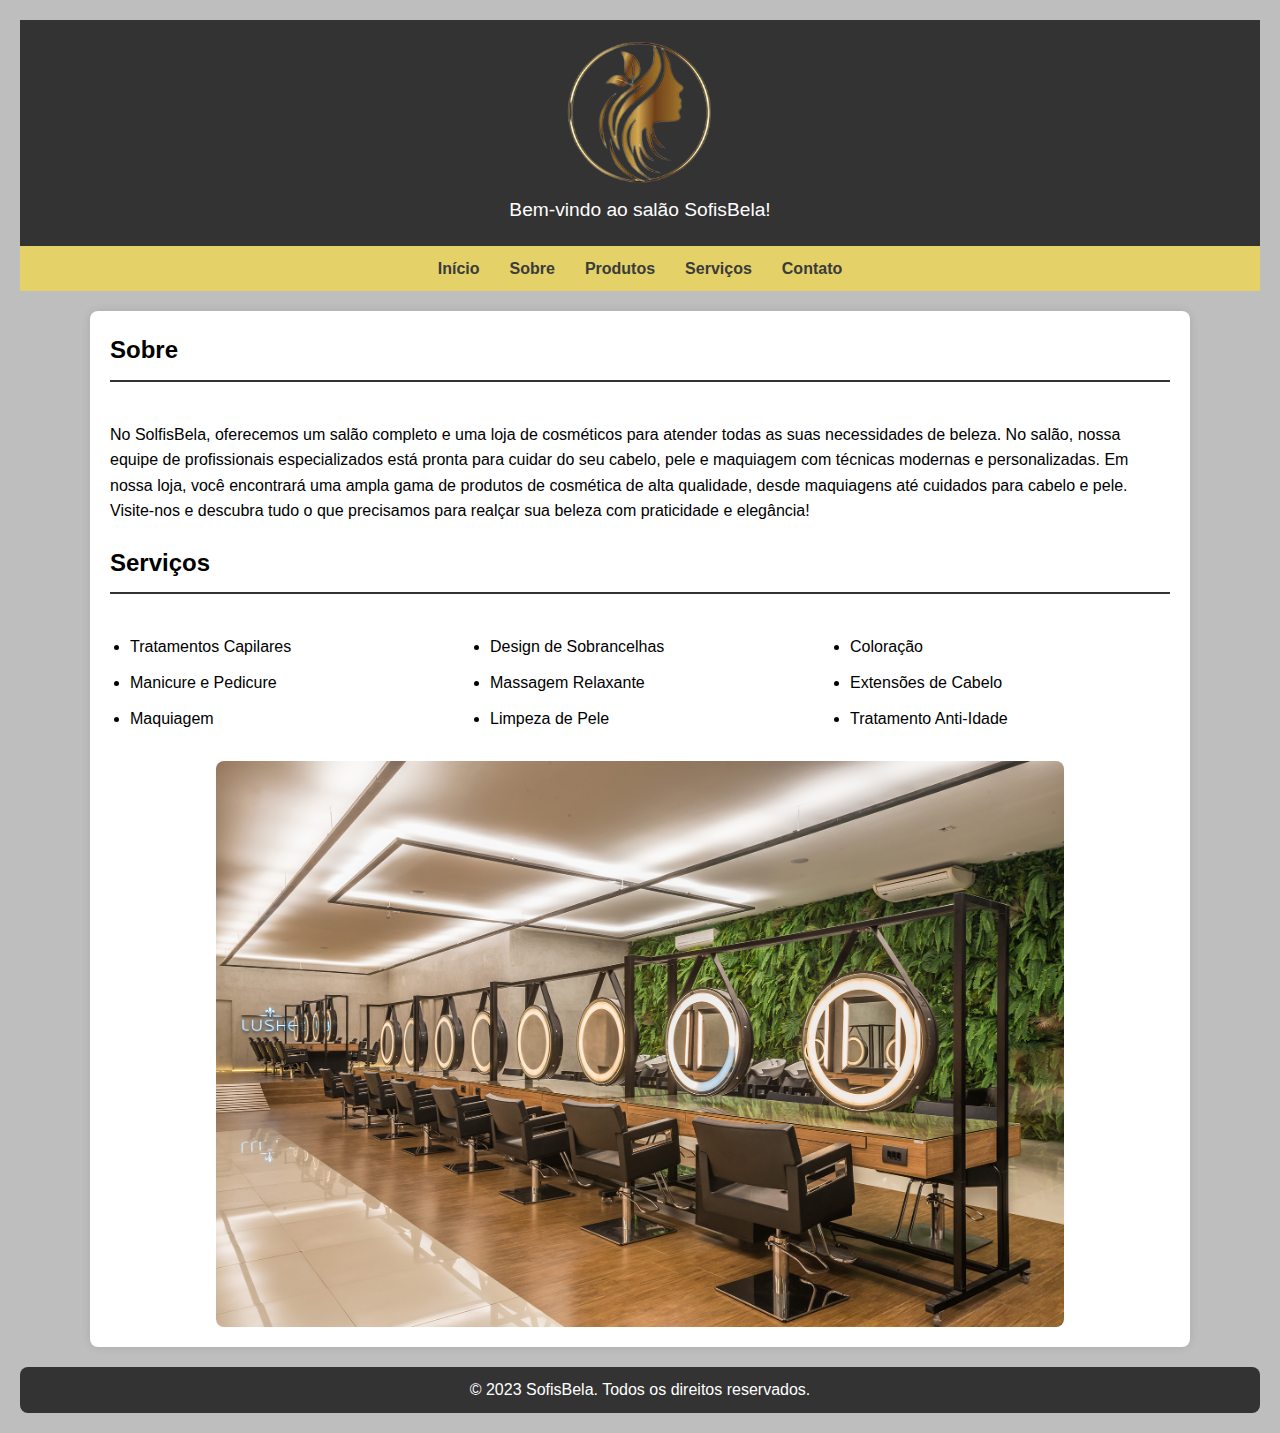
<file: index.html>
<!DOCTYPE html>
<html>
<head>
  <title>SofisBela</title>
  <link rel="stylesheet" href="style.css">
</head>
<body>
  <header>
    <img src="img/logo.png" width="150px">
    <p>Bem-vindo ao salão SofisBela!</p>
  </header>

  <nav>
    <ul>
      <li><a href="index.html">Início</a></li>
      <li><a href="sobrenos.html">Sobre</a></li>
      <li><a href="produtos.html">Produtos</a></li>
      <li><a href="servicos.html">Serviços</a></li>
      <li><a href="contato.html">Contato</a></li>
    </ul>
  </nav>

  <main>
    <h2>Sobre</h2>
    <p>No SolfisBela, oferecemos um salão completo e uma loja de cosméticos para atender todas as suas necessidades de beleza. No salão, nossa equipe de profissionais especializados está pronta para cuidar do seu cabelo, pele e maquiagem com técnicas modernas e personalizadas. Em nossa loja, você encontrará uma ampla gama de produtos de cosmética de alta qualidade, desde maquiagens até cuidados para cabelo e pele. Visite-nos e descubra tudo o que precisamos para realçar sua beleza com praticidade e elegância!</p>
    <h2>Serviços</h2>
    <div class="service-container">
      <div class="service-column">
          <ul>
              <li>Tratamentos Capilares</li>
              <li>Manicure e Pedicure</li>
              <li>Maquiagem</li>
          </ul>
      </div>
      <div class="service-column">
          <ul>
              <li>Design de Sobrancelhas</li>
              <li>Massagem Relaxante</li>
              <li>Limpeza de Pele</li>
          </ul>
      </div>
      <div class="service-column">
          <ul>
              <li>Coloração</li>
              <li>Extensões de Cabelo</li>
              <li>Tratamento Anti-Idade</li>
          </ul>
      </div>
  </div>
    <img decoding="async" src="img/salao.jpg" alt="Imagem do site">
  </main>

  <footer>
    <p>&copy; 2023 SofisBela. Todos os direitos reservados.</p>
  </footer>
</body>
</html>
</file>
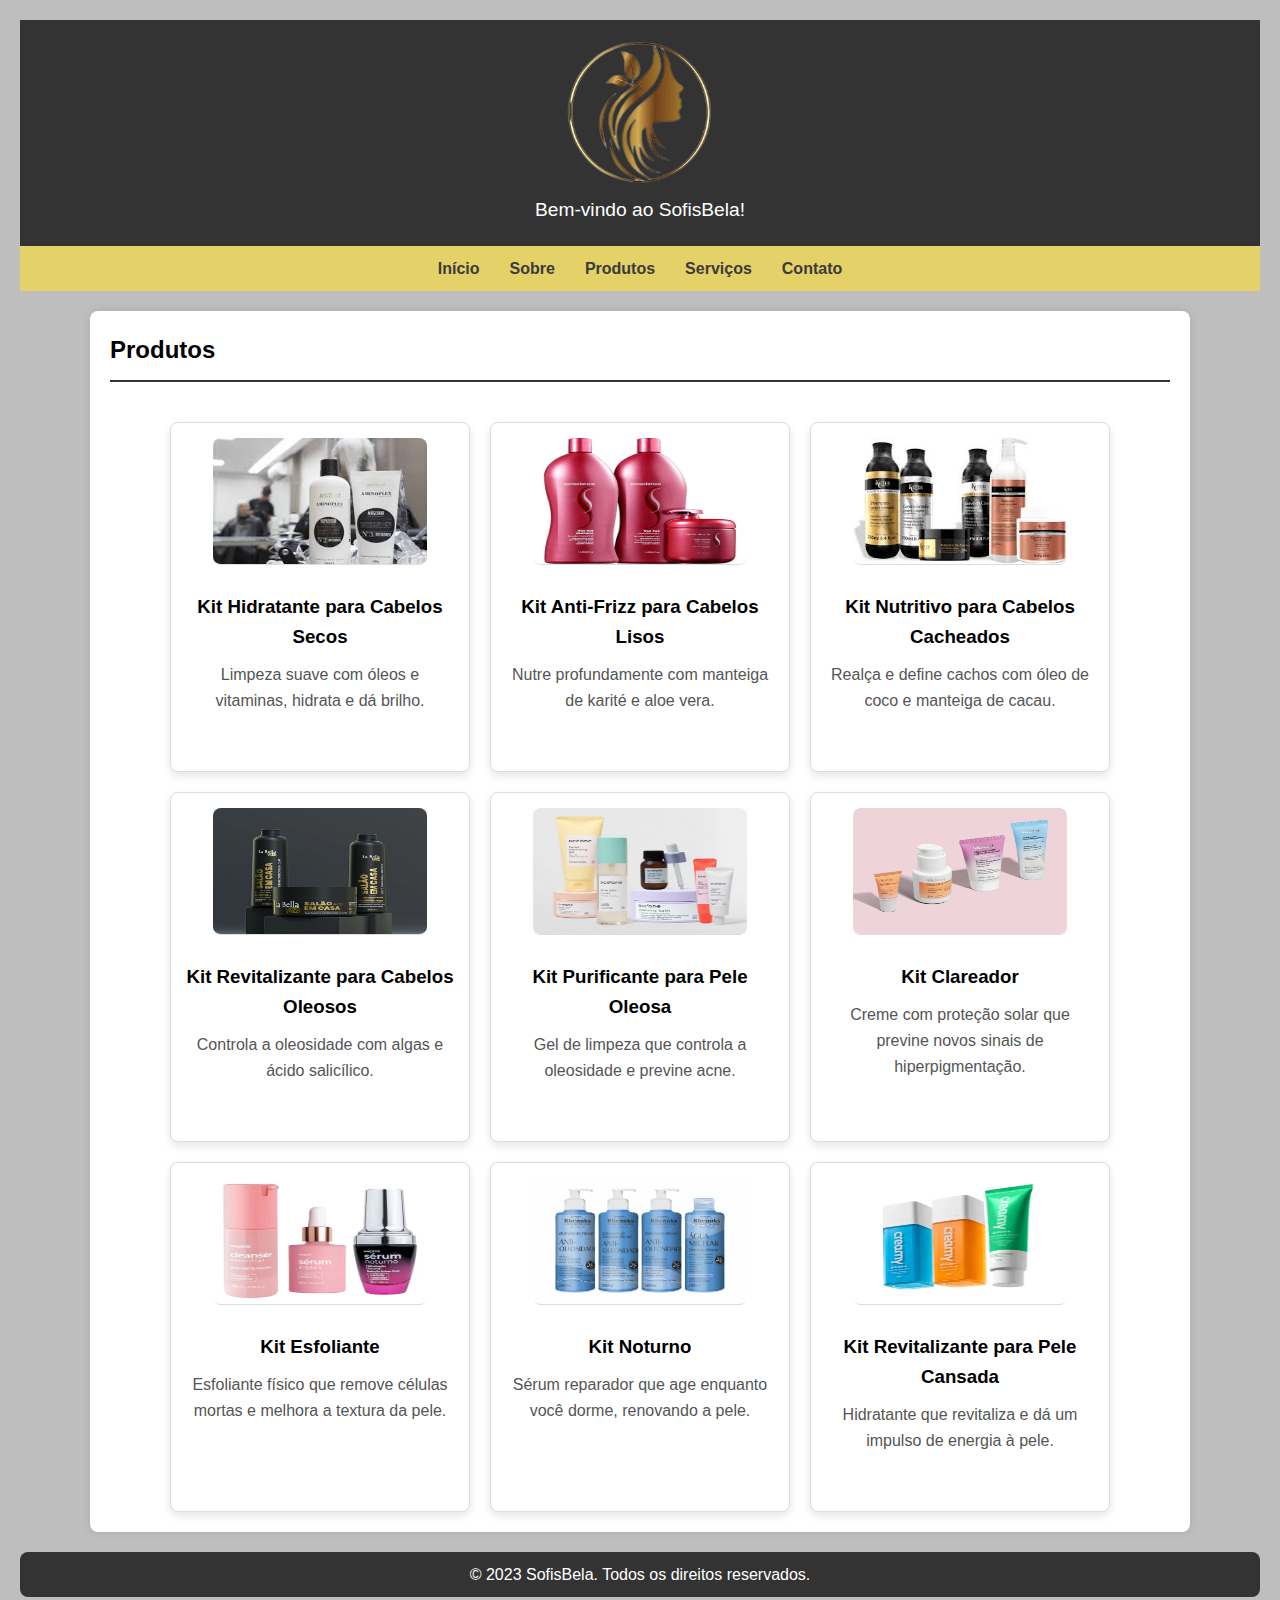
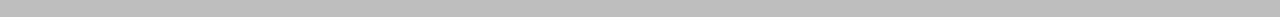
<file: produtos.html>
<!DOCTYPE html>
<html>
<head>
  <title>SofisBela - Produtos</title>
  <link rel="stylesheet" href="style.css">
</head>
<body>
  <header>
    <img src="img/logo.png" width="150px" alt="Logo SofisBela">
    <p>Bem-vindo ao SofisBela!</p>
  </header>

  <nav>
    <ul>
      <li><a href="index.html">Início</a></li>
      <li><a href="sobrenos.html">Sobre</a></li>
      <li><a href="produtos.html">Produtos</a></li>
      <li><a href="servicos.html">Serviços</a></li>
      <li><a href="contato.html">Contato</a></li>
    </ul>
  </nav>

  <main>
    <h2>Produtos</h2>
    <div class="product-grid">
      <div class="product-card">
        <img src="img/produto1.jpeg" alt="Produto 1">
        <h3>Kit Hidratante para Cabelos Secos</h3>
        <p>Limpeza suave com óleos e vitaminas, hidrata e dá brilho.</p>
      </div>
      <div class="product-card">
        <img src="img/produto2.webp" alt="Produto 2">
        <h3>Kit Anti-Frizz para Cabelos Lisos</h3>
        <p>Nutre profundamente com manteiga de karité e aloe vera.</p>
      </div>
      <div class="product-card">
        <img src="img/produto3.jpeg" alt="Produto 3">
        <h3>Kit Nutritivo para Cabelos Cacheados</h3>
        <p>Realça e define cachos com óleo de coco e manteiga de cacau.</p>
      </div>
      <div class="product-card">
        <img src="img/produto4.webp" alt="Produto 4">
        <h3>Kit Revitalizante para Cabelos Oleosos</h3>
        <p>Controla a oleosidade com algas e ácido salicílico.</p>
      </div>
      <div class="product-card">
        <img src="img/produto5.webp" alt="Produto 5">
        <h3>Kit Purificante para Pele Oleosa</h3>
        <p>Gel de limpeza que controla a oleosidade e previne acne.</p>
      </div>
      <div class="product-card">
        <img src="img/produto6.webp" alt="Produto 6">
        <h3>Kit Clareador</h3>
        <p>Creme com proteção solar que previne novos sinais de hiperpigmentação.</p>
      </div>
      <div class="product-card">
        <img src="img/produto7.webp" alt="Produto 7">
        <h3>Kit Esfoliante</h3>
        <p>Esfoliante físico que remove células mortas e melhora a textura da pele.</p>
      </div>
      <div class="product-card">
        <img src="img/produto8.webp" alt="Produto 8">
        <h3>Kit Noturno</h3>
        <p>Sérum reparador que age enquanto você dorme, renovando a pele. </p>
      </div>
      <div class="product-card">
        <img src="img/produto9.webp" alt="Produto 9">
        <h3>Kit Revitalizante para Pele Cansada</h3>
        <p>Hidratante que revitaliza e dá um impulso de energia à pele.</p>
      </div>
    </div>
  </main>

  <footer>
    <p>&copy; 2023 SofisBela. Todos os direitos reservados.</p>
  </footer>
</body>
</html>
</file>
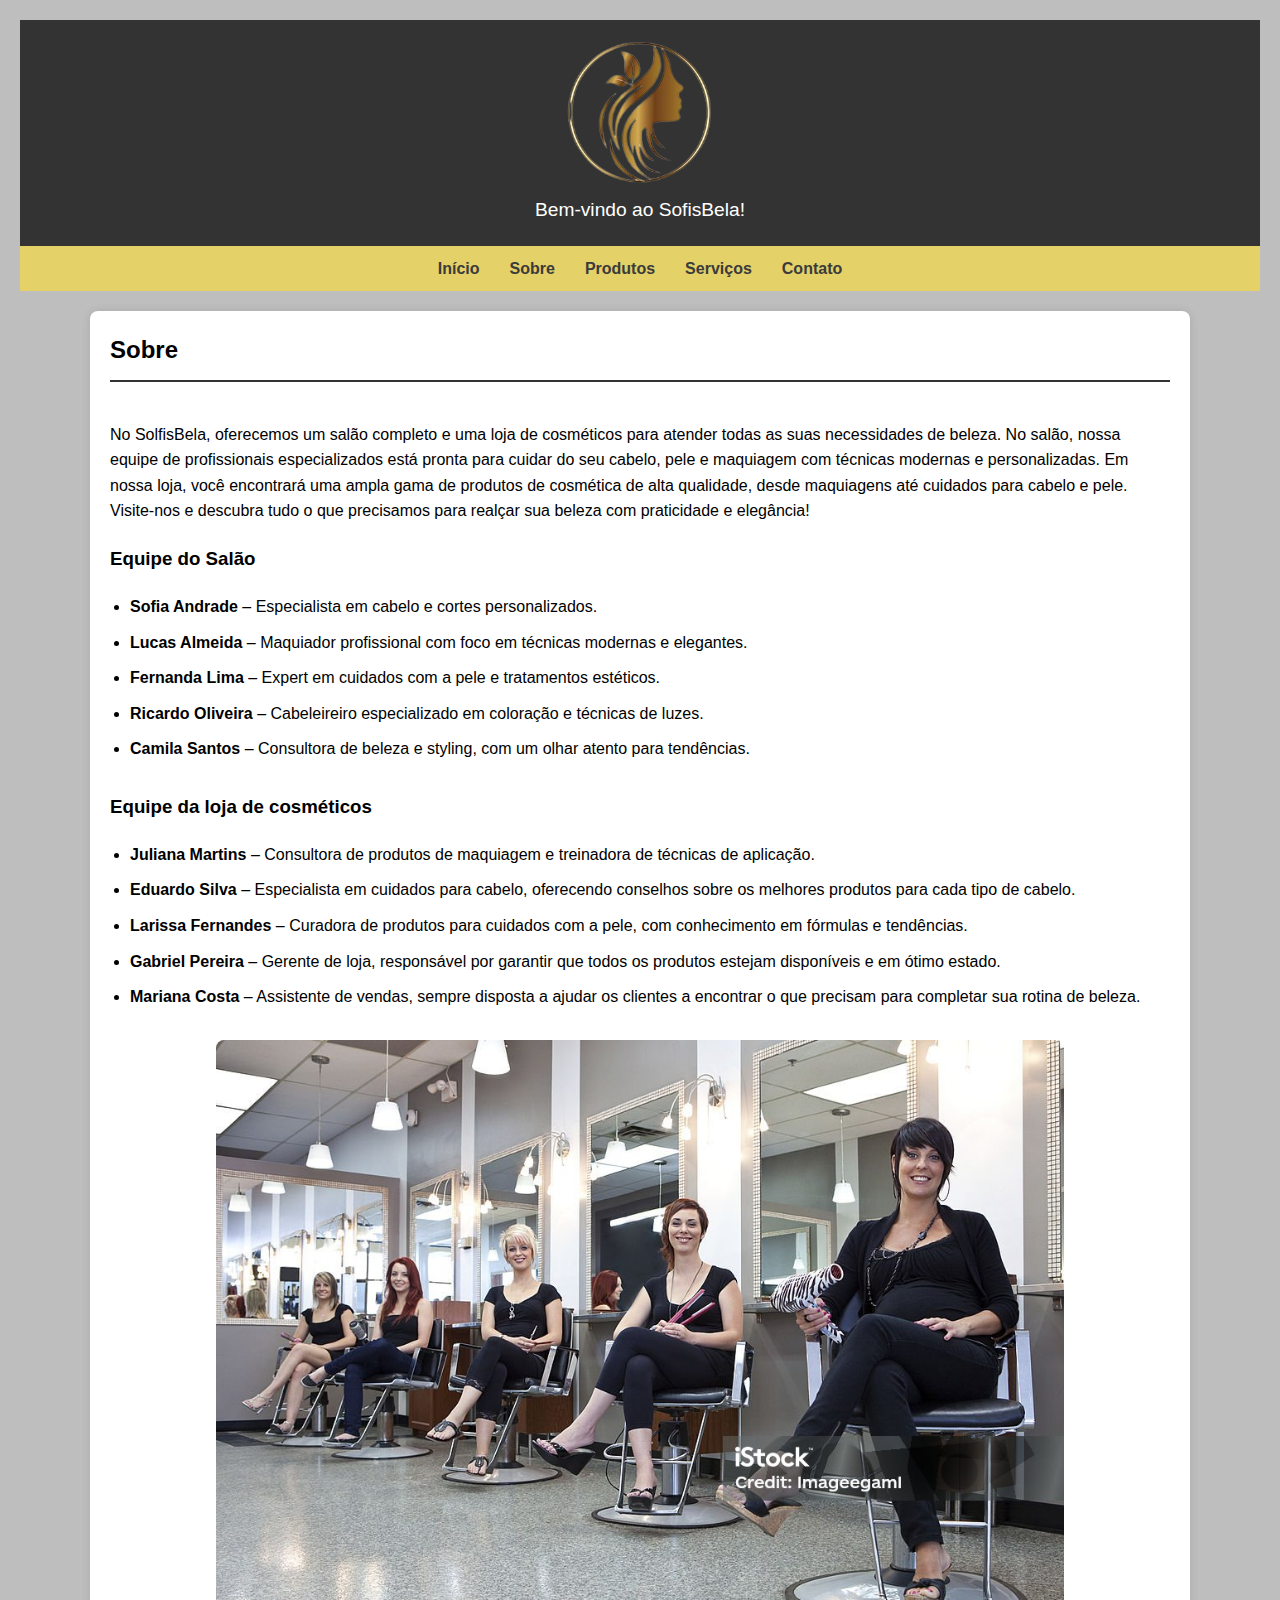
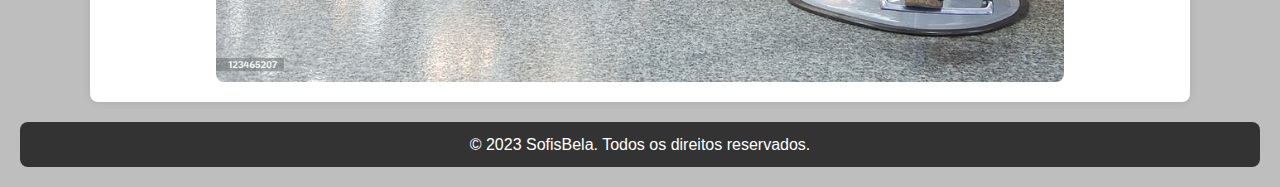
<file: sobrenos.html>
<!DOCTYPE html>
<html>
<head>
  <title>SofisBela</title>
  <link rel="stylesheet" href="style.css">
</head>
<body>
  <header>
    <img src="img/logo.png" width="150px">
    <p>Bem-vindo ao SofisBela!</p>
  </header>

  <nav>
    <ul>
      <li><a href="index.html">Início</a></li>
      <li><a href="sobrenos.html">Sobre</a></li>
      <li><a href="produtos.html">Produtos</a></li>
      <li><a href="servicos.html">Serviços</a></li>
      <li><a href="contato.html">Contato</a></li>
    </ul>
  </nav>

  <main>
    <h2>Sobre</h2>
    <p>No SolfisBela, oferecemos um salão completo e uma loja de cosméticos para atender todas as suas necessidades de beleza. No salão, nossa equipe de profissionais especializados está pronta para cuidar do seu cabelo, pele e maquiagem com técnicas modernas e personalizadas. Em nossa loja, você encontrará uma ampla gama de produtos de cosmética de alta qualidade, desde maquiagens até cuidados para cabelo e pele. Visite-nos e descubra tudo o que precisamos para realçar sua beleza com praticidade e elegância!</p>
    <h3>Equipe do Salão</h3>
    <ul>
        <li><strong>Sofia Andrade</strong> – Especialista em cabelo e cortes personalizados.</li>
        <li><strong>Lucas Almeida</strong> – Maquiador profissional com foco em técnicas modernas e elegantes.</li>
        <li><strong>Fernanda Lima</strong> – Expert em cuidados com a pele e tratamentos estéticos.</li>
        <li><strong>Ricardo Oliveira</strong> – Cabeleireiro especializado em coloração e técnicas de luzes.</li>
        <li><strong>Camila Santos</strong> – Consultora de beleza e styling, com um olhar atento para tendências.</li>
    </ul>

    <h3>Equipe da loja de cosméticos</h3>
    <ul>
        <li><strong>Juliana Martins</strong> – Consultora de produtos de maquiagem e treinadora de técnicas de aplicação.</li>
        <li><strong>Eduardo Silva</strong> – Especialista em cuidados para cabelo, oferecendo conselhos sobre os melhores produtos para cada tipo de cabelo.</li>
        <li><strong>Larissa Fernandes</strong> – Curadora de produtos para cuidados com a pele, com conhecimento em fórmulas e tendências.</li>
        <li><strong>Gabriel Pereira</strong> – Gerente de loja, responsável por garantir que todos os produtos estejam disponíveis e em ótimo estado.</li>
        <li><strong>Mariana Costa</strong> – Assistente de vendas, sempre disposta a ajudar os clientes a encontrar o que precisam para completar sua rotina de beleza.</li>
    </ul>

    <img decoding="async" src="img/equipe.jpg"  alt="Imagem do site">
  </main>

  <footer>
    <p>&copy; 2023 SofisBela. Todos os direitos reservados.</p>
  </footer>
</body>
</html>
</file>
<file: style.css>
/* Reset básico para remover margens e preenchimentos padrão */
* {
  margin: 0;
  padding: 0;
  box-sizing: border-box;
}

body {
  font-family: Arial, sans-serif;
  line-height: 1.6;
  color: rgb(0, 0, 0);
  background-color: #bebebe;
  padding: 20px;
}

header {
  background: #333;
  color: #fff;
  padding: 20px;
  text-align: center;
}

header img {
  padding-top: -3px;
  padding-bottom: -3px;
}

header p {
  font-size: 1.2em;
}

nav {
  background: rgb(228, 209, 104);
  padding: 10px;
}

nav ul {
  list-style: none;
  display: flex;
  justify-content: center;
}

nav ul li {
  margin: 0 15px;
}

nav ul li a {
  color: rgb(59, 59, 59);
  text-decoration: none;
  font-weight: bold;
}

nav ul li a:hover {
  text-decoration: underline;
}

main {
  display: flex;
  flex-direction: column;
  gap: 20px;
  max-width: 1100px;
  margin: 20px auto;
  background: #fff;
  padding: 20px;
  border-radius: 8px;
  box-shadow: 0 0 10px rgba(0, 0, 0, 0.1);
}

main h2 {
  border-bottom: 2px solid #333;
  padding-bottom: 10px;
  margin-bottom: 20px;
}

main ul {
  list-style: disc;
  margin-left: 20px;
}

main img {
  max-width: 80%;
  height: auto;
  border-radius: 8px;
  align-self: center;
}

footer {
  background: #333;
  color: #fff;
  text-align: center;
  padding: 10px;
  margin-top: 20px;
  border-radius: 8px;
}

footer p {
  margin: 0;
}

.service-container {
  display: flex;
  flex-wrap: wrap;
  gap: 20px; /* Espaçamento entre colunas */
}
.service-column {
  flex: 1;
  min-width: 200px; /* Largura mínima para as colunas */
}
ul {
  list-style-type: none;
  padding: 0;
}
li {
  margin-bottom: 10px; /* Espaçamento entre itens */
}

.product-grid {
  display: flex;
  flex-wrap: wrap;
  gap: 20px;
  justify-content: center;
}

.product-card {
  background-color: #fff;
  border: 1px solid #ddd;
  border-radius: 8px;
  box-shadow: 0 4px 8px rgba(0,0,0,0.1);
  width: 300px;
  height: 350px;
  text-align: center;
  padding: 15px;
}

.product-card img {
  width: 100%;
  height: 40%;
  border-bottom: 1px solid #ddd;
  margin-bottom: 10px;
}

.product-card h3 {
  margin: 10px 0;
}

.product-card p {
  color: #555;
}
</file>
